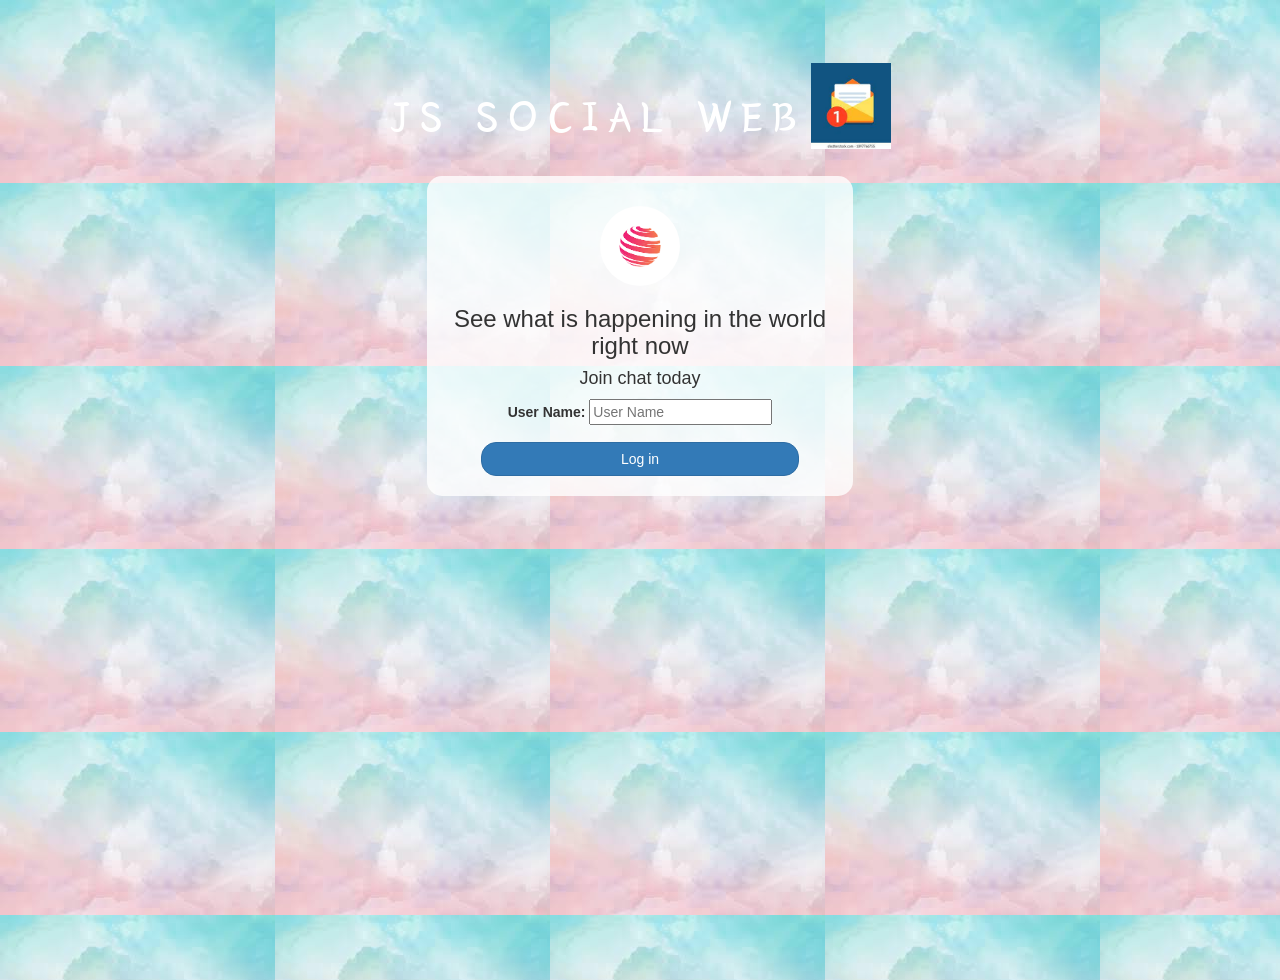
<file: index.html>
<!DOCTYPE html>
<html>
<head>
	<title>js</title>
<link href="https://fonts.googleapis.com/css?family=Yeon+Sung&display=swap" rel="stylesheet"><meta name="viewport" content="width=device-width, initial-scale=1">

<link rel="stylesheet" href="https://maxcdn.bootstrapcdn.com/bootstrap/3.4.0/css/bootstrap.min.css">
<script src="https://ajax.googleapis.com/ajax/libs/jquery/3.4.1/jquery.min.js"></script>
<script src="https://maxcdn.bootstrapcdn.com/bootstrap/3.4.0/js/bootstrap.min.js"></script>

<link rel="stylesheet" type="text/css" href="style.css">
<script src="main.js"></script>
</head>
<body>
<center>
	<h1 class="header">	
	JS SOCIAL WEB<sup>
	<img src="download.jpg">
	</sup>
</h1>
	<div class="col-lg-4 col-md-6 col-sm-6 col-xs-11 login_div">
	<img src="download.png" class="logo">
		<h3 >See what is happening in the world right now</h3>
		<h4 >Join chat today</h4>
		<div class="form-group">
		  <label >User Name:</label>
		  <input type="text" id="user_name" class="form_control" placeholder="User Name">

		</div>
		<button id="login_button" class="btn btn-primary" onclick="addUser()">Log in</button>
		<br><br>
	</div>
</center>
</body>
</html>
</file>
<file: style.css>
html, body
{
  height: 100%;
  margin: 0;
}

body
{
background-image:url("download (1).jpg");
}

.header
{
	color: white;font-family: 'Yeon Sung';font-size: 45px;letter-spacing: 10px;margin-top: 80px;
}
.header img
{
	width: 80px;margin-left: -15px;
}

.login_div
{
	background: rgba(255,255,255,0.8);float: none;border-radius: 15px;
}

.logo
{
	width: 80px;margin-top: 30px;border-radius: 40px;
}

#login_button
{
	width: 80%;border-radius: 15px;
}

.room_name
{
	cursor: pointer;
	font-size: 20px;
}


#logout
{
	font-size: 20px; float: right;
}


#output
{
	padding: 10px; width:80%;background: rgba(255,255,255,0.8);border-radius: 15px;
}

.input_div_room_page
{
	width: 80%;
}

.input_div label
{
	color: white;font-size: 20px;
}


.input_div_message_page
{
	position: fixed;bottom: 0px;width: 100%;background: rgba(255,255,255,0.8);
}
.input_div_message_page label
{
	color: black;
}
.input_div_message_page #msg
{
	width: 80%;
}
.input_div_message_page button
{
	margin-top: 15px;
	width: 50%; 
}
.color_white
{
	color: white
}

.user_tick
{
	width:20px;
}
.message_h4
{
	padding-left:5px;color:grey;
}
</file>
